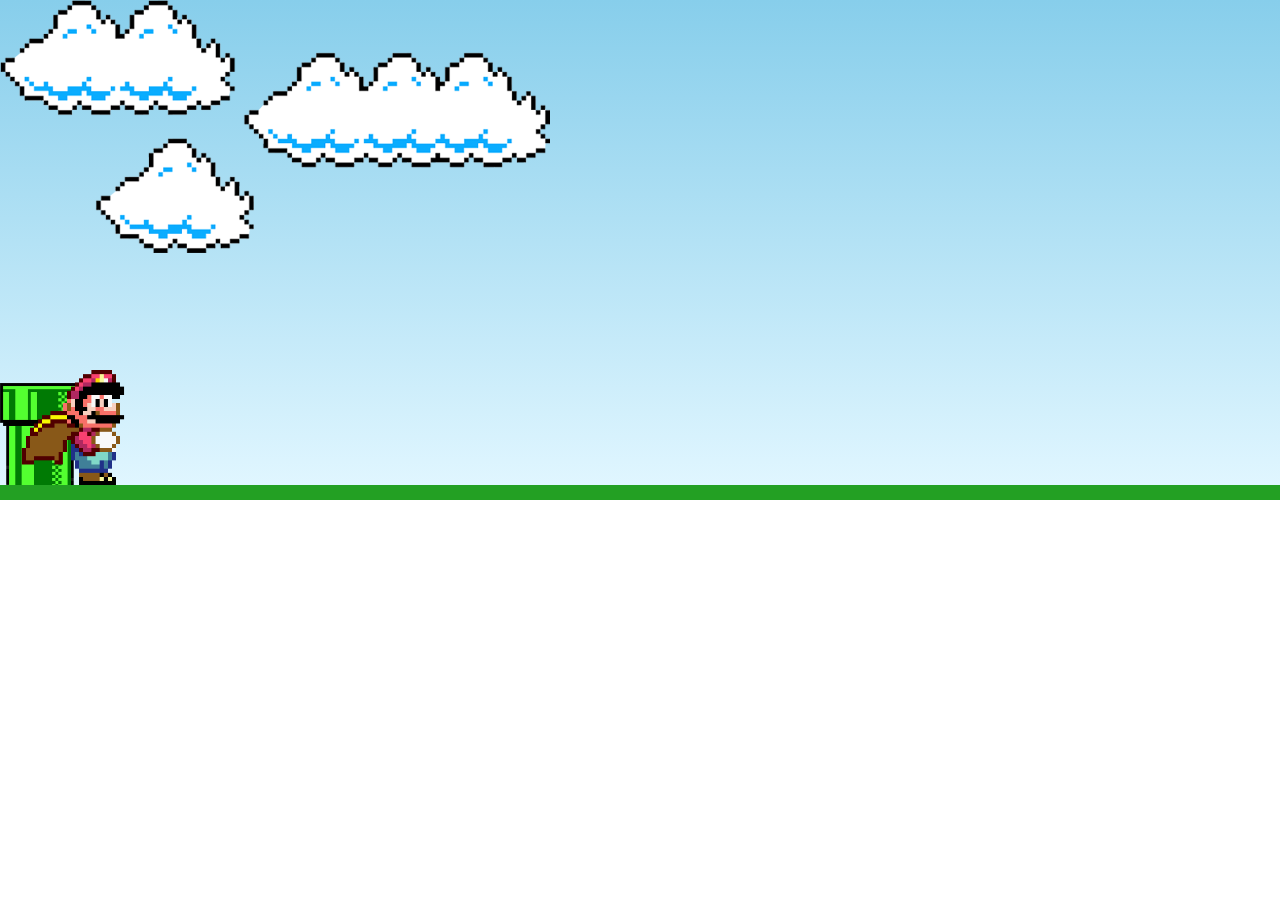
<file: index.html>
<!DOCTYPE html>
<html lang="pt-br">
<head>
    <meta charset="UTF-8">
    <meta name="viewport" content="width=device-width, initial-scale=1.0">
    <link rel="stylesheet" href="style.css">
    <script src="main.js" defer></script>
    <title>Mario Jump</title>
</head>
<body>
    <div class="game-board">
        <img src="imagem/clouds.png" class="nuvem">
        <img src="imagem/pipe.png" class="pipe">
        <img src="imagem/mario.gif" class="mario">
    </div>
</body>
</html>
</file>
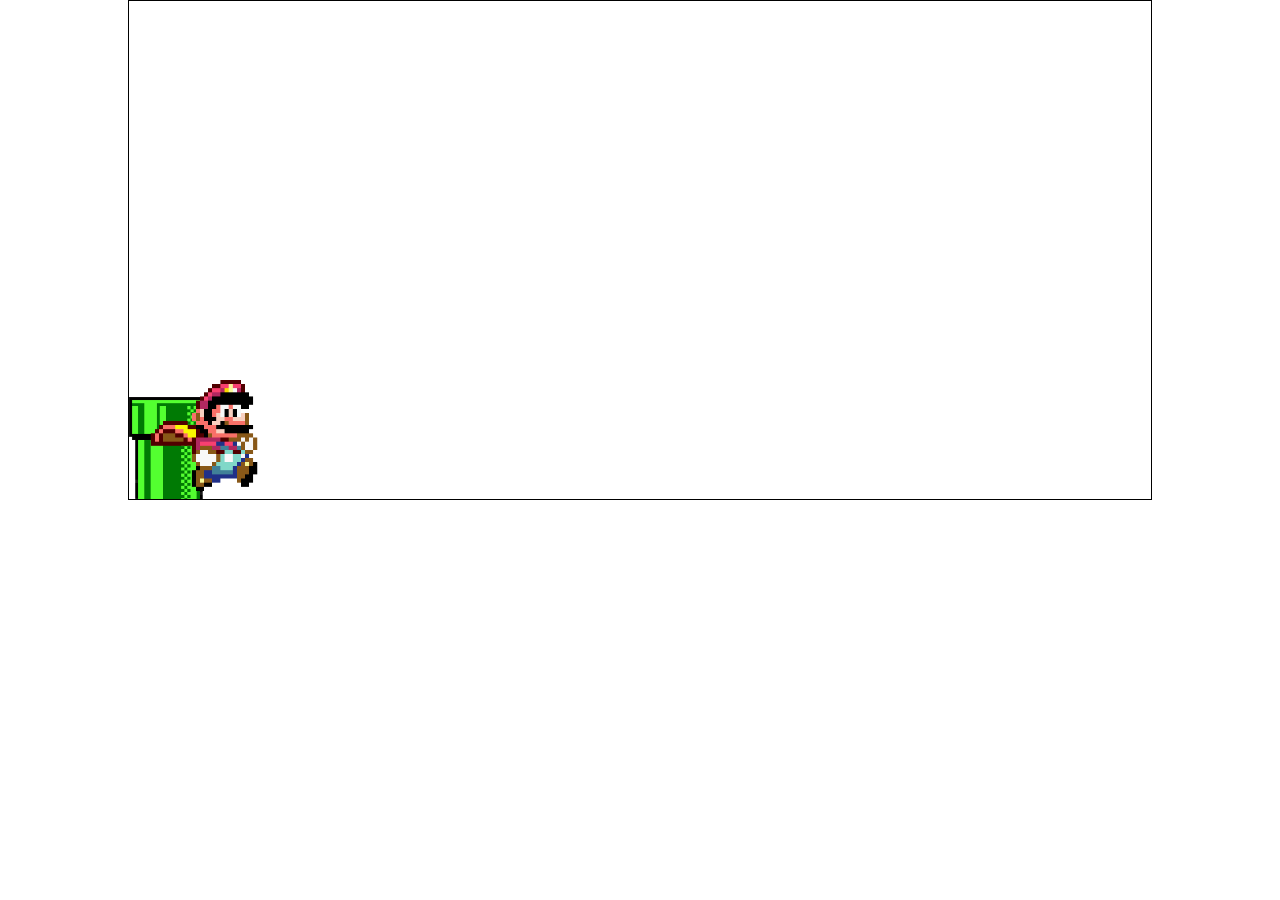
<file: mario-jump/index.html>
<!DOCTYPE html>
<html lang="pt-br">
<head>
    <meta charset="UTF-8">
    <meta name="viewport" content="width=device-width, initial-scale=1.0">
    <link rel="stylesheet" href="style.css">
    <script src="main.js" defer></script>
    <title>Mario Jump</title>
</head>
<body>
    <div class="game-board">
        <img src="imagem/pipe.png" class="pipe">
        <img src="imagem/mario.gif" class="mario">
        
    </div>
</body>
</html>
</file>
<file: style.css>
* {
    margin: 0;
    padding: 0;
    box-sizing: border-box;
}

.game-board {
    width: 100%;
    height: 500px;
    border-bottom: 15px solid rgb(35, 160, 35);
    margin: 0 auto;
    position: relative;
    overflow: hidden;
    background: linear-gradient(#87CEEB, #E0F6FF);
}

.pipe {
    position: absolute;
    bottom: 0;
    width: 80px;
    animation: pipe-animation 2s infinite linear;
}

.mario {
    width: 150px;
    position: absolute;
    bottom: 0;
}

.jump {
    animation: mario-jump 500ms ease-out;
}

.nuvem {
    position: absolute;
    width: 550px;
    animation: nuvem-animation 15s infinite linear;
}

@keyframes pipe-animation {
    from {
        right: -80px;
    }
    to {
        right: 100%;
    }
}

@keyframes mario-jump {
    0% {
        bottom: 0;
    }
    40% {
        bottom: 180px;
    }
    50% {
        bottom: 180px
    }
    60% {
        bottom: 180px;
    }
    100% {
        bottom: 0;
    }
}

@keyframes nuvem-animation {
    from {
        right: -550px;
    }
    to {
        left: 100%;
    }
}
</file>
<file: mario-jump/style.css>
* {
    margin: 0;
    padding: 0;
    box-sizing: border-box;
}

.game-board {
    width: 80%;
    height: 500px;
    border: 1px solid black;
    margin: 0 auto;
    position: relative;
    overflow: hidden;
}

.pipe {
    position: absolute;
    bottom: 0;
    width: 80px;
    animation: pipe-animation 2s infinite linear;
}

.mario {
    width: 150px;
    position: absolute;
    bottom: 0;
}

.jump {
    animation: mario-jump 500ms ease-out;
}

@keyframes pipe-animation {
    from {
        right: -80px;
    }
    to {
        right: 100%;
    }
}

@keyframes mario-jump {
    0% {
        bottom: 0;
    }
    40% {
        bottom: 180px;
    }
    50% {
        bottom: 180px
    }
    60% {
        bottom: 180px;
    }
    100% {
        bottom: 0;
    }
}
</file>
